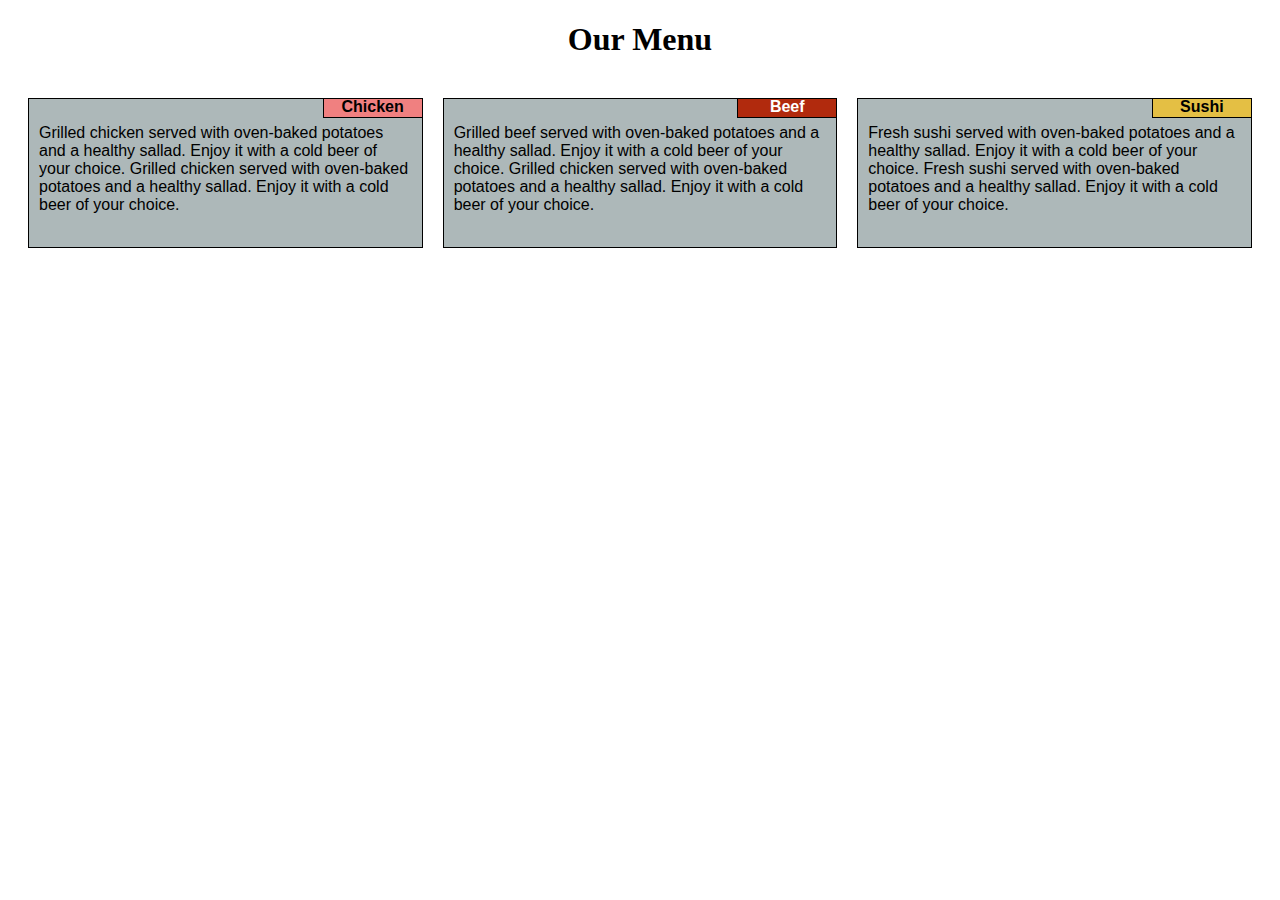
<file: mod2_solution/index.html>
<!DOCTYPE html>
<html>
<head>
  <link rel="stylesheet" href="styles.css">
<meta charset="utf-8">
<meta name="viewport" content="width=device-width, initial-scale=1">
<title>Our Menu</title>
</head>
<body>
<h1>Our Menu</h1>

<div class="row">
  <div class="col-lg-4 col-md-6 col-sd-12">
    <div class="myDiv">
    <h2>Chicken</h2>
    <p>Grilled chicken served with oven-baked potatoes and a healthy sallad. Enjoy it with a cold beer of your choice. Grilled chicken served with oven-baked potatoes and a healthy sallad. Enjoy it with a cold beer of your choice.</p>
    </div>
  </div>
  <div class="col-lg-4 col-md-6 col-sd-12">
    <div class="myDiv">
    <h3>Beef</h3>
    <p>Grilled beef served with oven-baked potatoes and a healthy sallad. Enjoy it with a cold beer of your choice. Grilled chicken served with oven-baked potatoes and a healthy sallad. Enjoy it with a cold beer of your choice.</p>
    </div>
  </div>
  <div class="col-lg-4 col-md-12 col-sd-12">
    <div class="myDiv">
    <h4>Sushi</h4>
    <p> Fresh sushi served with oven-baked potatoes and a healthy sallad. Enjoy it with a cold beer of your choice. Fresh sushi served with oven-baked potatoes and a healthy sallad. Enjoy it with a cold beer of your choice. </p>
    </div>
  </div>
</div>
</body>
</html>
</file>
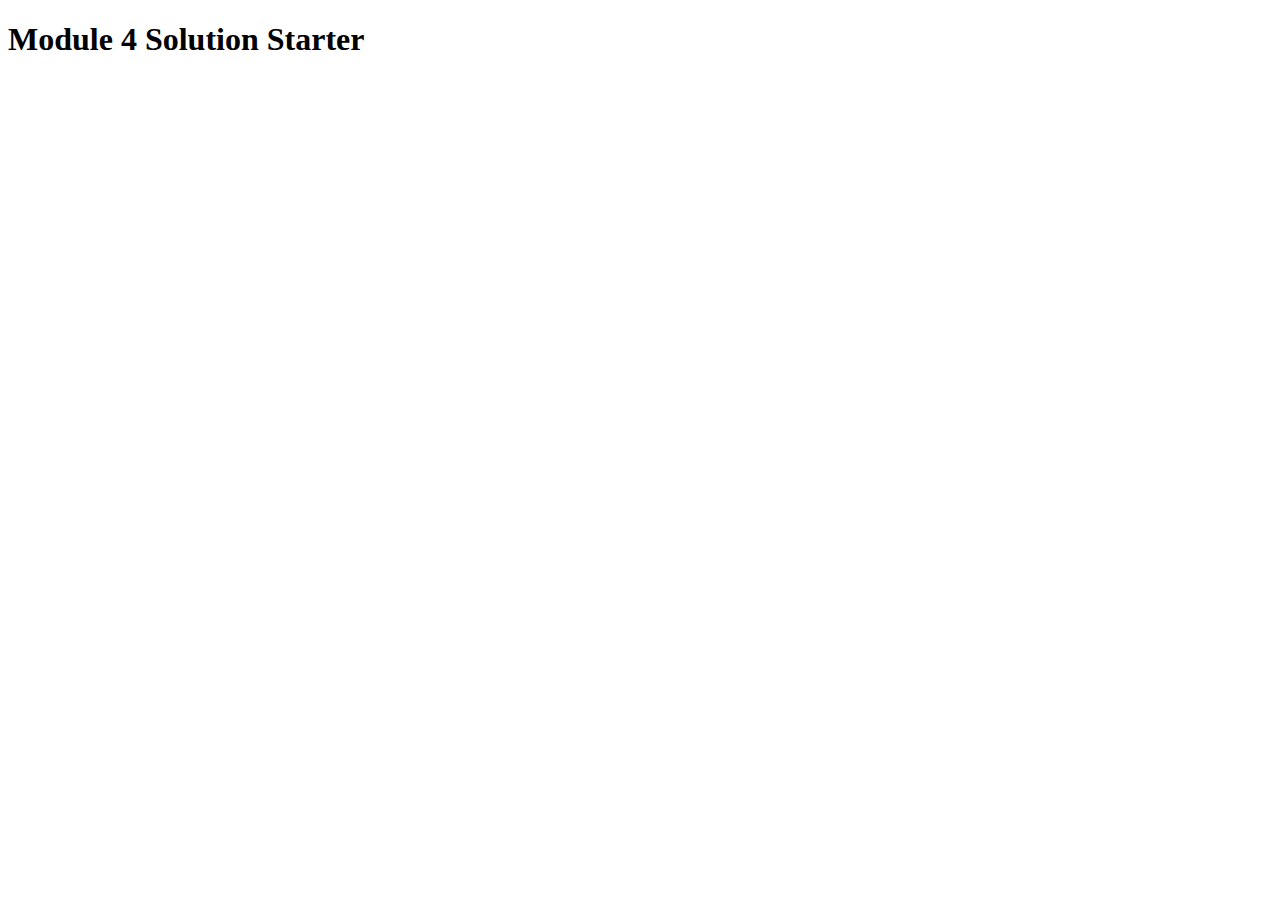
<file: mod4_solution/index.html>
<!DOCTYPE html>
<html>
<head>
  <meta charset="utf-8">
  <title>Module 4 Solution Starter</title>
  <script src="SpeakHello.js"></script>
  <script src="SpeakGoodBye.js"></script>
  <script src="script.js"></script>
</head>
<body>
  <h1>Module 4 Solution Starter</h1>
</body>
</html>
</file>
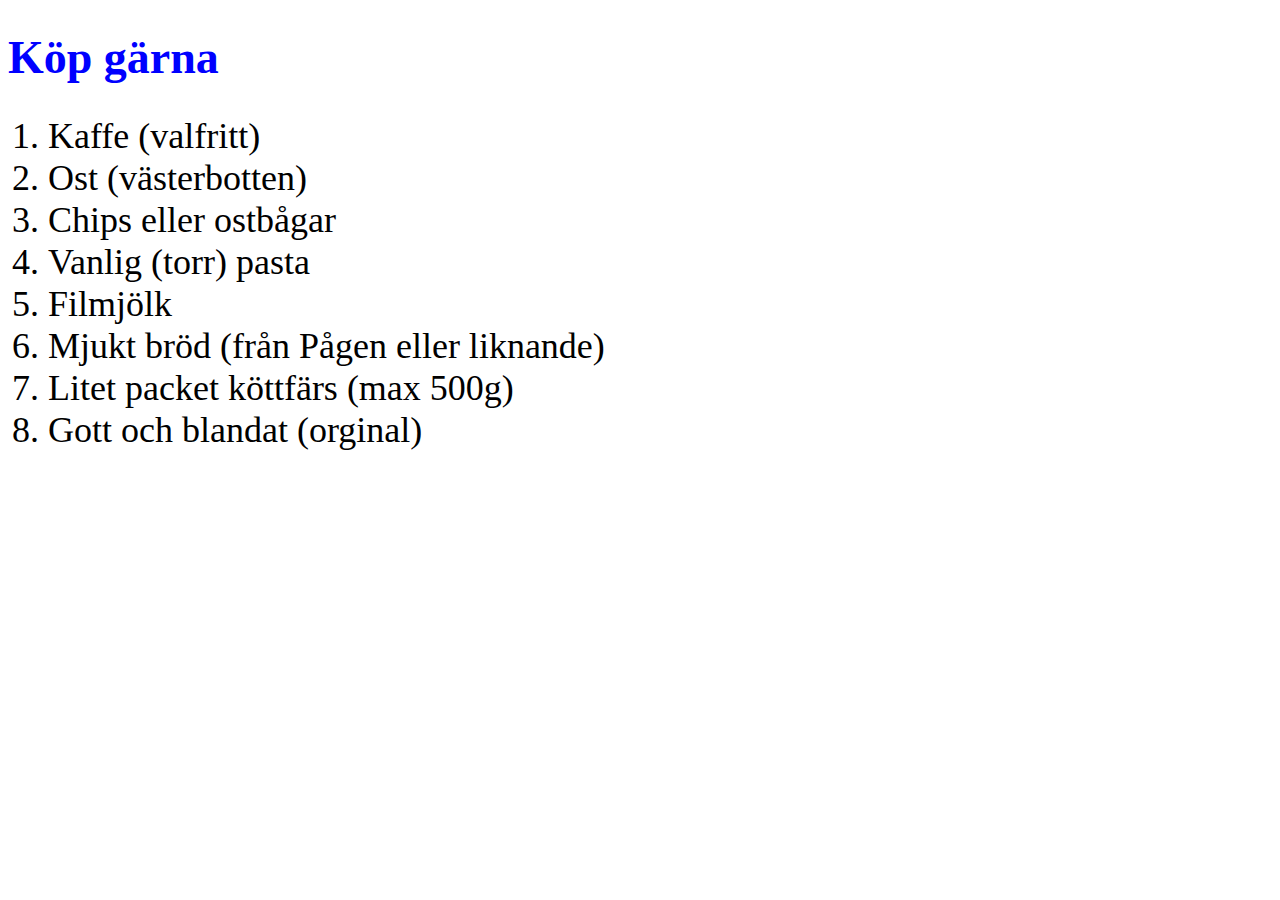
<file: site/index.html>
<!DOCTYPE html>
<html>
<head>
	<title>Enkel inköpslista</title>
<style> 
h1 {
	font-weight: 800; 
	color: blue;
	 font-size: 46px;
	 }

li { 
	font-size: 36px;

}
</style>
</head>
<body>
<h1>Köp gärna</h1>
<ol>
  <li>Kaffe (valfritt)</li>
  <li>Ost (västerbotten)</li>
  <li>Chips eller ostbågar</li>
  <li>Vanlig (torr) pasta</li>
  <li>Filmjölk</li>
  <li>Mjukt bröd (från Pågen eller liknande)</li>
  <li>Litet packet köttfärs (max 500g)</li>
  <li>Gott och blandat (orginal)</li>
</ol>
</body>
</html>
</file>
<file: mod2_solution/styles.css>
/********** Base styles **********/
* {
  box-sizing: border-box;
}
h1 {
  margin-bottom: 20px;
  text-align: center;
}

.myDiv {
  margin: 10px 10px 10px 10px;
  position: absolute;
  }

h2 {
  border: 1px solid black;
  background-color: white;
  margin-top: 0px;
  width: 100px;
  height: 20px;
  font-size: 100%;
  margin-right: auto;
  margin-left: auto;
  text-align: center;
  font-family: Helvetica;
  color: black;
  background-color: #F08080;
  position: absolute;
  right:0px;
  top:0px;
  vertical-align: middle;
  line-height: 15px;
  font-weight: 800;
}

h3 {
  border: 1px solid black;
  background-color: white;
  margin-top: 0px;
  width: 100px;
  height: 20px;
  font-size: 100%;
  margin-right: auto;
  margin-left: auto;
  text-align: center;
  font-family: Helvetica;
  color: white;
  background-color: #b12a0d;
  position: absolute;
  right:0px;
  vertical-align: middle;
  line-height: 15px;
  font-weight: 800;
}

h4 {
  border: 1px solid black;
  background-color: white;
  margin-top: 0px;
  width: 100px;
  height: 20px;
  font-size: 100%;
  margin-right: auto;
  margin-left: auto;
  text-align: center;
  font-family: Helvetica;
  color: black;
  background-color: #e4bf44;
  position: absolute;
  right:0px;
  vertical-align: middle;
  line-height: 15px;
  font-weight: 800;
}

p {
  border: 1px solid black;
  background-color: #adb8b9;
  width: 100%;
  height: 150px;
  margin-right: auto;
  margin-left: auto;
  font-family: Helvetica;
  color: black;
  font-weight: 500;
  margin-top: 0px;
  top: 0px;
  right: 0px; 
  padding: 25px 10px 10px 10px; 

  }


/* Simple Responsive Framework. */
.row {
  width: 100%;
  padding: 10px 10px 10px 10px;
}

/********** Large devices only **********/
@media (min-width: 992px) {
  .col-lg-1, .col-lg-2, .col-lg-3, .col-lg-4, .col-lg-5, .col-lg-6, .col-lg-7, .col-lg-8, .col-lg-9, .col-lg-10, .col-lg-11, .col-lg-12 {
    float: left;
    border: 0px solid black;
    background-color: white;
    height: 170px;
    position: relative;
 
  }
  .col-lg-1 {
    width: 8.33%;
  }
  .col-lg-2 {
    width: 16.66%;
  }
  .col-lg-3 {
    width: 25%;
  }
  .col-lg-4 {
    width: 33.33%;
  }
  .col-lg-5 {
    width: 41.66%;
  }
  .col-lg-6 {
    width: 50%;
  }
  .col-lg-7 {
    width: 58.33%;
  }
  .col-lg-8 {
    width: 66.66%;
  }
  .col-lg-9 {
    width: 74.99%;
  }
  .col-lg-10 {
    width: 83.33%;
  }
  .col-lg-11 {
    width: 91.66%;
  }
  .col-lg-12 {
    width: 100%;
  }
}

/********** Medium devices only **********/
@media (min-width: 768px) and (max-width: 991px) {
  .col-md-1, .col-md-2, .col-md-3, .col-md-4, .col-md-5, .col-md-6, .col-md-7, .col-md-8, .col-md-9, .col-md-10, .col-md-11, .col-md-12 {
    float: left;
    border: 0px solid black;
    background-color: white;
    height: 170px;
    position: relative;
  }
  .col-md-1 {
    width: 8.33%;
  }
  .col-md-2 {
    width: 16.66%;
  }
  .col-md-3 {
    width: 25%;
  }
  .col-md-4 {
    width: 33.33%;
  }
  .col-md-5 {
    width: 41.66%;
  }
  .col-md-6 {
    width: 50%;
  }
  .col-md-7 {
    width: 58.33%;
  }
  .col-md-8 {
    width: 66.66%;
  }
  .col-md-9 {
    width: 74.99%;
  }
  .col-md-10 {
    width: 83.33%;
  }
  .col-md-11 {
    width: 91.66%;
  }
  .col-md-12 {
    width: 100%;
  }
}

/********** Small devices only **********/
@media (max-width: 767px) {
  .col-sd-1, .col-sd-2, .col-sd-3, .col-sd-4, .col-sd-5, .col-sd-6, .col-sd-7, .col-sd-8, .col-sd-9, .col-sd-10, .col-sd-11, .col-sd-12 {
    float: left;
    border: 0px solid black;
    background-color: white;
    height: 170px;
    position: relative;
  }
  .col-sd-1 {
    width: 8.33%;
  }
  .col-sd-2 {
    width: 16.66%;
  }
  .col-sd-3 {
    width: 25%;
  }
  .col-sd-4 {
    width: 33.33%;
  }
  .col-sd-5 {
    width: 41.66%;
  }
  .col-sd-6 {
    width: 50%;
  }
  .col-sd-7 {
    width: 58.33%;
  }
  .col-sd-8 {
    width: 66.66%;
  }
  .col-sd-9 {
    width: 74.99%;
  }
  .col-sd-10 {
    width: 83.33%;
  }
  .col-sd-11 {
    width: 91.66%;
  }
  .col-sd-12 {
    width: 100%;
  }
}
</file>
